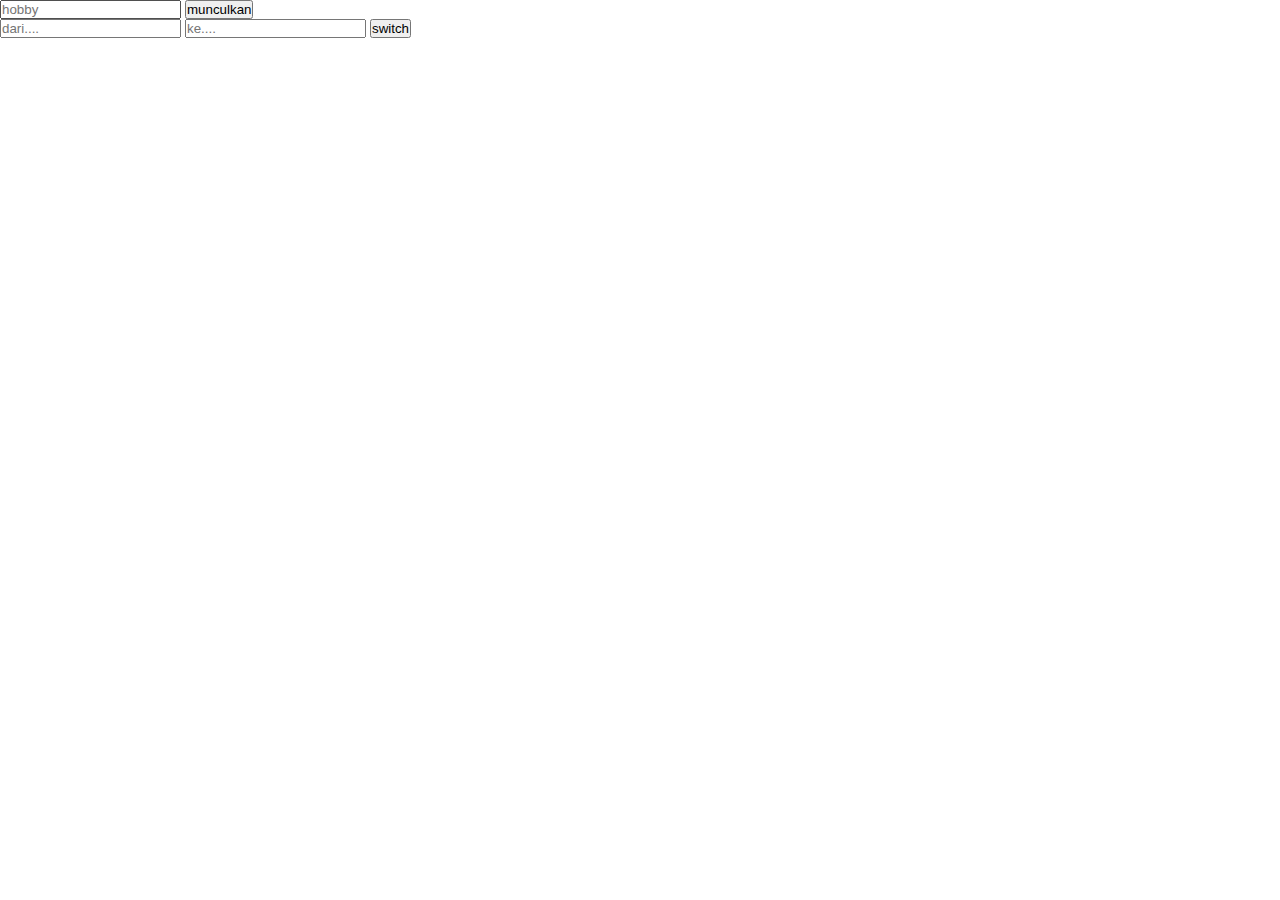
<file: test.html>
<!DOCTYPE html>
<html lang="en">

<head>
  <meta charset="UTF-8" />
  <meta http-equiv="X-UA-Compatible" content="IE=edge" />
  <meta name="viewport" content="width=device-width, initial-scale=1.0" />
  <title>✨ Scratch Project ✨</title>
  <!-- 👇 css code file 👇 -->
  <link rel="stylesheet" href="./src/style/global.css" />
</head>

<body>
  <!-- Integrated Blank From Scratch Project -->
  <input placeholder="hobby" id="hobbyInput" />
  <button onclick="getHobby()">munculkan</button>
  <div id="myHobby"></div>

  <input placeholder="dari...." type="number" id="from" />
  <input placeholder="ke...." type="number" id="to" />
  <button onclick="switcher()">switch</button>



  <!-- 👇 javascript code file 👇 -->
  <script src="./src/js/index.js"></script>
</body>

</html>
</file>
<file: src/style/global.css>
/*? global clearing */
*,
html,
body {
  margin: 0;
  padding: 0;
  box-sizing: border-box;
}


.board{
  background-color:  crimson;
  width: 100%;
  height: 100vh;
  display: grid;
  grid-template: repeat(15, 1fr)/ repeat(15, 1fr);
}

#title__1 {
  opacity: 0;
  visibility: hidden;
  z-index: -1;
  text-align: center;
  position: absolute;
  top: 50%;
  left: 40%;
}

.board .food{
  background: url('../assets/food.png');
  background-position: top center;
  background-size: contain;
  background-repeat: no-repeat;
}

.board .player{
  background: url('../assets/player.png');
  background-position: top center;
  background-size: contain;
  background-repeat: no-repeat;
}
</file>
